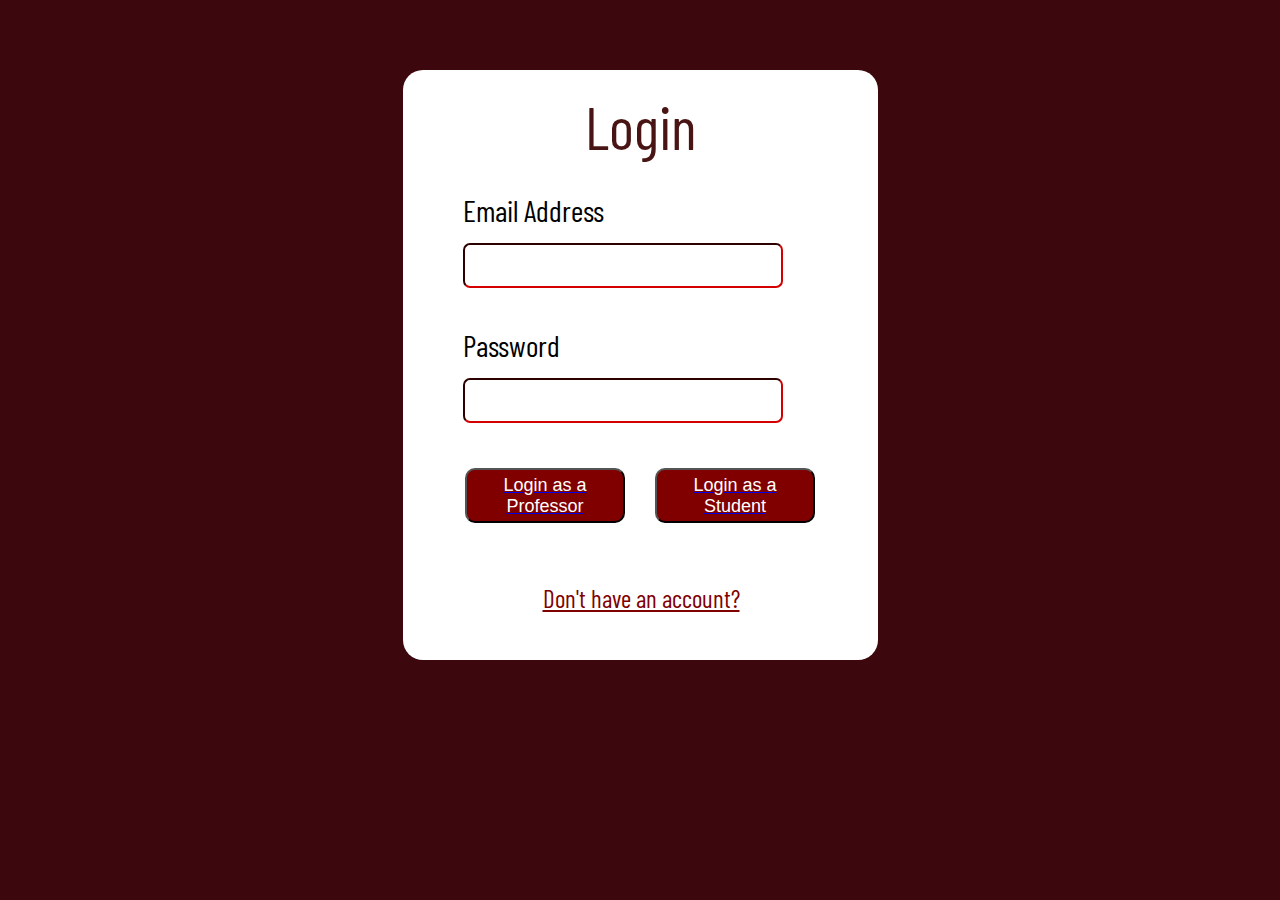
<file: index.html>
<!DOCTYPE html>
<html>

<title>GradeCam Login Page</title>
<head>
  <link rel="stylesheet" href="styles/index.css">
  <link rel="preconnect" href="https://fonts.googleapis.com">
  <link rel="preconnect" href="https://fonts.gstatic.com" crossorigin>
  <link href="https://fonts.googleapis.com/css2?family=Barlow+Condensed&family=Roboto+Mono&display=swap" rel="stylesheet">
</head>
  <body>

    <div class="block-1">
      <div class="login-title">Login</div>
      <div class="email-address">Email Address</div>
      <input type="email" class="input-1">
      <div class="password">Password</div>
      <input type="password" class="input-2">


      <div class="block-2">
        <a href="profview.html">

          <button class="login-professor">
            Login as a Professor
          </button>
         </a>
    
         <a href="studentview.html">
          <button class="login-student">
            Login as a Student
          </button>
         </a>

      </div>




      <a class="no-account" href="signup.html">Don't have an account?</a>
    </div>
  </body>
</html>
</file>
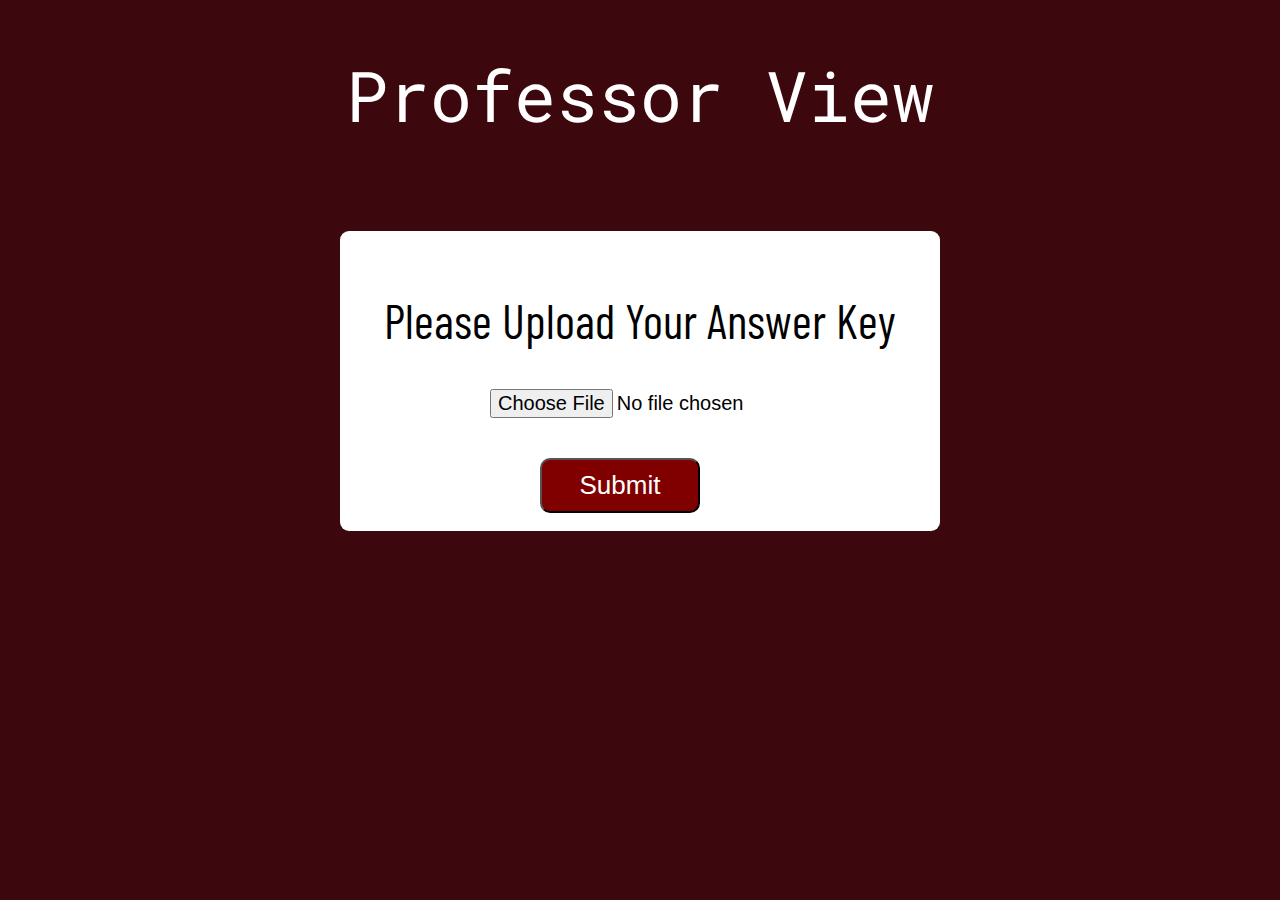
<file: profview.html>
<!DOCTYPE html>
<html>
  <title>Professer View Page</title>
  <head>
    <link rel="stylesheet" href="styles/index.css" />
    <link rel="stylesheet" href="styles/profview.css" />
    <link rel="preconnect" href="https://fonts.googleapis.com" />
    <link rel="preconnect" href="https://fonts.gstatic.com" crossorigin />
    <link
      href="https://fonts.googleapis.com/css2?family=Barlow+Condensed&family=Roboto+Mono&display=swap"
      rel="stylesheet"
    />
  </head>
  <body>
    <div class="prof-title">Professor View</div>
    <div class="prof-block">
      <div class="prof-text">Please Upload Your Answer Key</div>
      <input class="choose-file" type="file" />
      <button class="prof-submit" type="submit">Submit</button>

      <p class="thanks" style="display: none">
        Thank you for submitting the answer key. We will be using this to check
        the student's assignments and grade them.
      </p>
      <br />
      <a href="index.html" class="return" style="display: none"
        >Return to Login</a
      >
    </div>

    <script>
      let professortext = document.querySelector(".prof-text");
      let choosingfile = document.querySelector(".choose-file");
      let submttingfile = document.querySelector(".prof-submit");
      let whitebackground = document.querySelector(".prof-block");
      let goreturn = document.querySelector(".return");

      let thankyoutext = document.querySelector("p");
      let button = document.querySelector(".prof-submit");
      button.addEventListener("click", (e) => {
        professortext.style.display = "none";
        thankyoutext.style.display = "inline";
        choosingfile.style.display = "none";
        submttingfile.style.display = "none";
        button.style.display = "none";
        whitebackground.style.backgroundColor = "transparent";
        goreturn.style.display = "inline";
      });
    </script>
  </body>
</html>
</file>
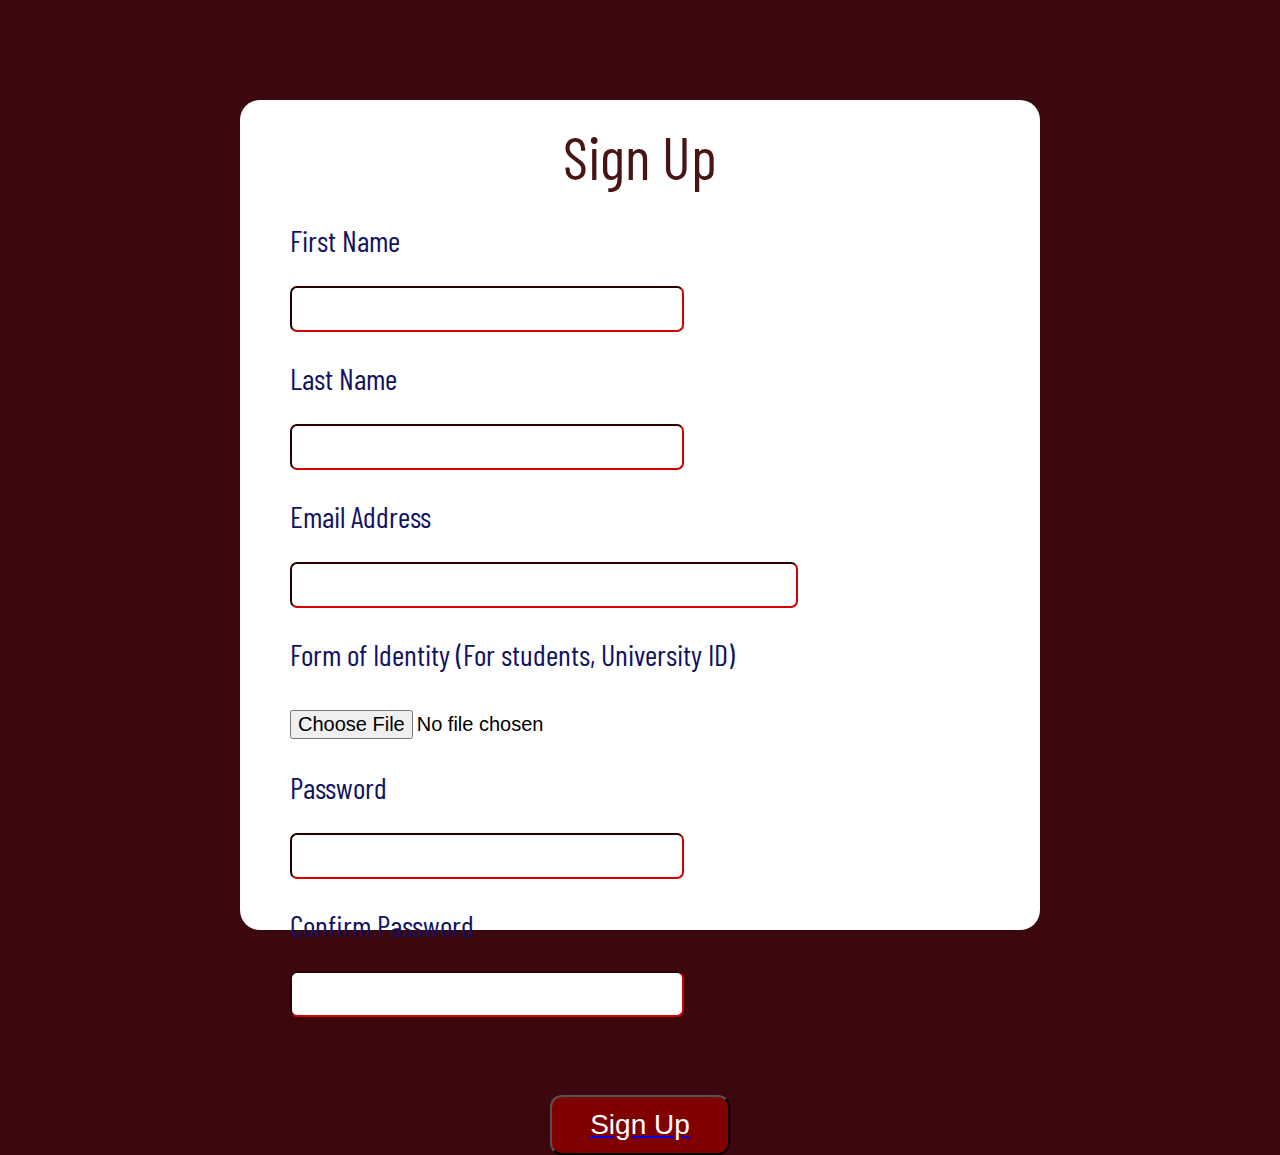
<file: signup.html>
<!DOCTYPE html>
<html>
  <title>Sign Up Page</title>
  <head>
    <link rel="stylesheet" href="styles/signup.css">
    <link rel="stylesheet" href="styles/index.css">
    <link rel="preconnect" href="https://fonts.googleapis.com">
    <link rel="preconnect" href="https://fonts.gstatic.com" crossorigin>
    <link href="https://fonts.googleapis.com/css2?family=Barlow+Condensed&family=Roboto+Mono&display=swap" rel="stylesheet">
  </head>

  <body>
    <div class="signup-block">
      <div class="signup-title">Sign Up</div>

    <div class="first">
      <div class="first-name">First Name</div>
      <input class="input-first" type="name" required>
    </div>
      

    <div class="second">
      <div class="last-name">Last Name</div>
      <input class="input-last" type="name" required>
    </div>
    

      <div class="sign-email">Email Address</div>
      <input class="input-email" type="email" required>
      <div class="form-of-identity">Form of Identity (For students, University ID)</div>
      <input class="submit-proof" type="file" required>

      <div class="third">
        <div class="sign-password">Password</div>
        <input class="pass" type="password" required>
      </div>
 
      <div class="fourth">
        <div class="sign-confirm">Confirm Password</div>
        <input class="confirm-pass" type="password" required>
      </div>

      <div class="button-2">
        <a href="index.html">
          <button type="submit" class="signup-button">Sign Up</button>
        </a>
        
      </div>

    </div>

  </body>

</html>
</file>
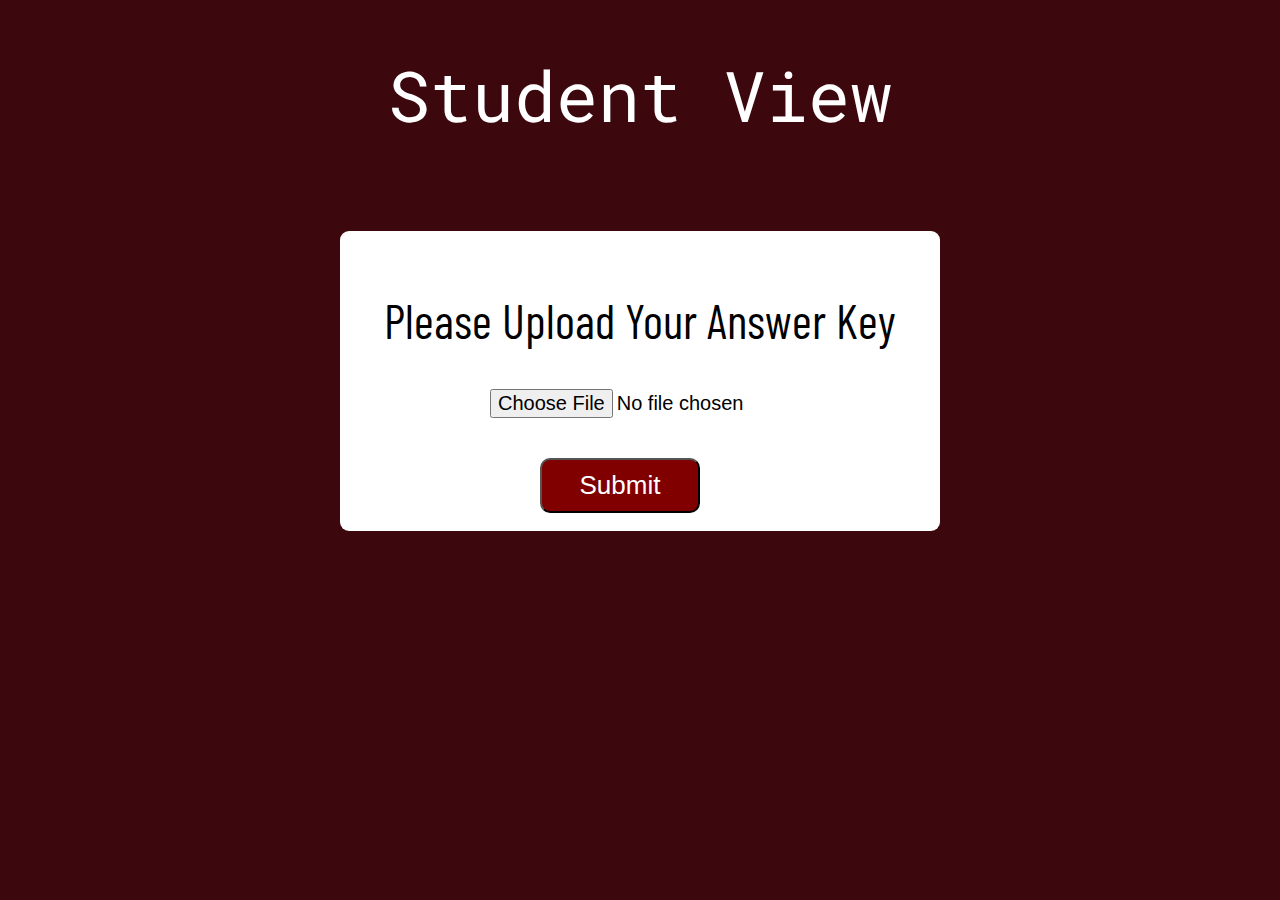
<file: studentview.html>
<!DOCTYPE html>
<html>
  <title>Student View Page</title>
  <head>
    <link rel="stylesheet" href="styles/index.css" />
    <link rel="stylesheet" href="styles/profview.css" />
    <link rel="preconnect" href="https://fonts.googleapis.com" />
    <link rel="preconnect" href="https://fonts.gstatic.com" crossorigin />
    <link
      href="https://fonts.googleapis.com/css2?family=Barlow+Condensed&family=Roboto+Mono&display=swap"
      rel="stylesheet"
    />
  </head>
  <body>
    <div class="prof-title">Student View</div>
    <div class="prof-block">
      <div class="prof-text">Please Upload Your Answer Key</div>
      <input class="choose-file" type="file" />
      <button class="prof-submit" type="submit">Submit</button>

      <p class="thanks" style="display: none">
        Thank you for submitting the answer. We will check them using the professor's answer key and grade it for you.
      </p>
      <br />
      <a href="index.html" class="return" style="display: none"
        >Return to Login</a
      >
    </div>

    <script>
      let professortext = document.querySelector(".prof-text");
      let choosingfile = document.querySelector(".choose-file");
      let submttingfile = document.querySelector(".prof-submit");
      let whitebackground = document.querySelector(".prof-block");
      let goreturn = document.querySelector(".return");

      let thankyoutext = document.querySelector("p");
      let button = document.querySelector(".prof-submit");
      button.addEventListener("click", (e) => {
        professortext.style.display = "none";
        thankyoutext.style.display = "inline";
        choosingfile.style.display = "none";
        submttingfile.style.display = "none";
        button.style.display = "none";
        whitebackground.style.backgroundColor = "transparent";
        goreturn.style.display = "inline";
      });
    </script>
  </body>
</html>
</file>
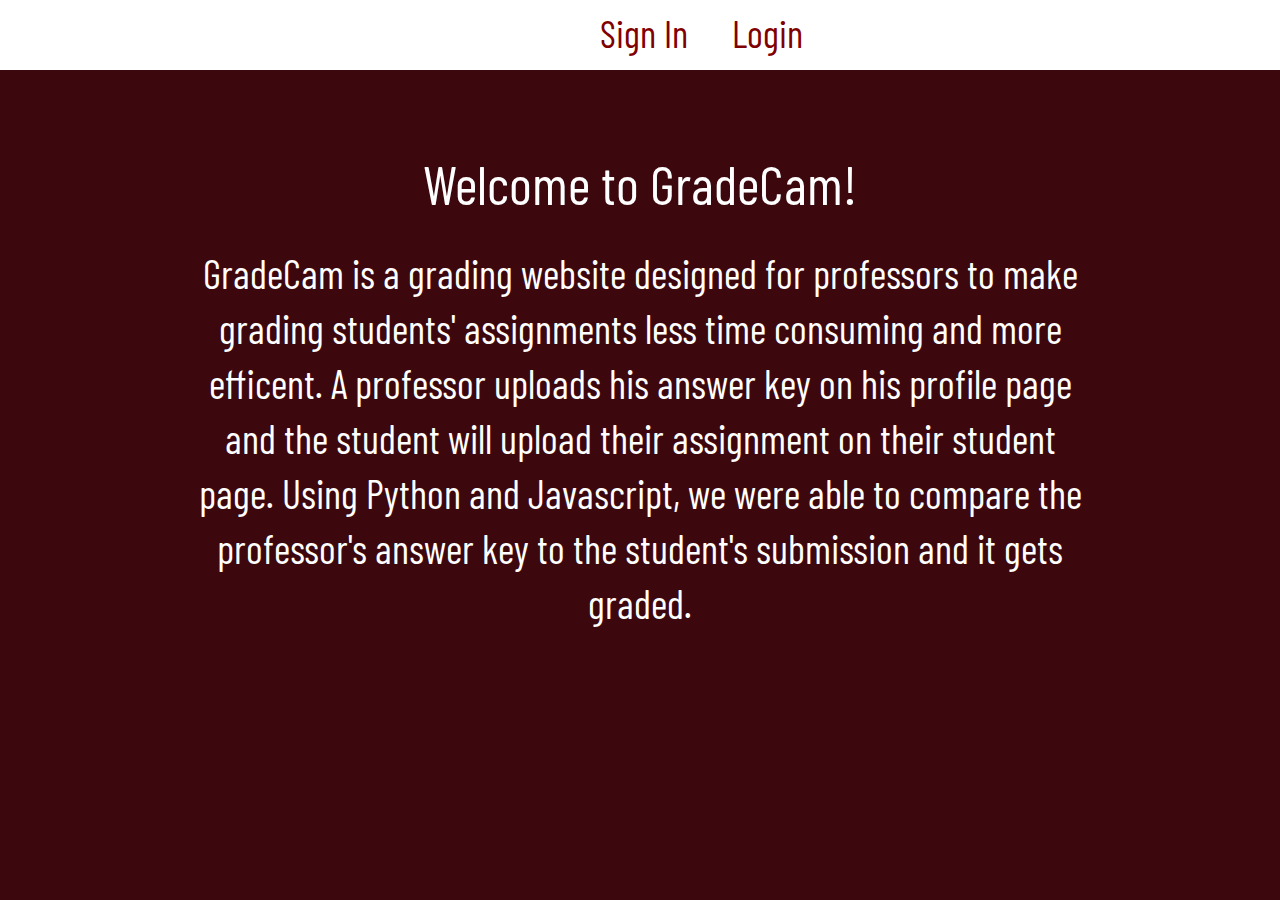
<file: welcome.html>
<!DOCTYPE html>
<html>
  <title>Welcome Page</title>
  <head>
    <link rel="stylesheet" href="styles/index.css">
    <link rel="stylesheet" href="styles/welcome.css">
    <link rel="preconnect" href="https://fonts.googleapis.com">
    <link rel="preconnect" href="https://fonts.gstatic.com" crossorigin>
    <link href="https://fonts.googleapis.com/css2?family=Barlow+Condensed&family=Roboto+Mono&display=swap" rel="stylesheet">
  </head>
  <body>

    <div class="navigation-bar">
      <a href="signup.html" class="signin">Sign In</a>
      <a href="index.html" class="login">Login</a>



    </div>
    <div class="welcome">Welcome to GradeCam!</div>
    <div class="who-we-are">GradeCam is a grading website designed for professors to make grading students' 
      assignments less time consuming and more efficent. A professor uploads his answer key on his profile page and the
      student will upload their assignment on their student page. Using Python and Javascript, we were able to
      compare the professor's answer key to the student's submission and it gets graded. 
    </div>




  </body>



</html>
</file>
<file: styles/index.css>
html {
  background-color: rgb(60, 8, 13);
}

.block-1 {
  background-color: white;
  width: 475px;
  height: 570px;
  margin: auto;
  margin-top: 70px;
  border-radius: 20px;
  font-family: Barlow Condensed;
  padding-top: 20px;
  cursor: pointer;
  margin-bottom: 100px;
}

.login-title {
  font-size: 60px;
  color: rgb(72, 20, 20);
  text-align: center;
  margin-bottom: 30px;
}

.email-address,
.password {
  font-size: 30px;
}

.input-1,
.input-2{
  width: 300px;
  height: 25px;
  margin-bottom: 20px;
  color: rgb(18, 18, 99);
  padding: 8px;
  font-size: 20px;
  border-color: maroon;
  border-radius: 7px;
}

.email-address,
.input-1,
.password,
.input-2 {
  margin-left: 60px;
  margin-bottom: 15px;
}

.input-1 {
  margin-bottom: 39px;
}

.login-professor,
.login-student {
  color: white;
  width: 160px;
  height: 55px;
  display: block;
  font-size: 18px;
  border-radius: 10px;
  margin-top: 30px;
  background-color: maroon;
  animation: none opacity 200ms;
  margin-bottom: 30px;
  text-decoration: none;
}

.login-professor:hover,
.login-student:hover {
  opacity: 0.7;
}


.no-account  {
  font-size: 25px;
  margin-left: 102px ;
  display: inline-block;
  color: maroon;
}

.no-account {
margin-top: 30px;
margin-left: 140px;
}

.block-2 {
  display: flex;
  justify-content: center;
  gap: 30px;
}
</file>
<file: styles/profview.css>
.prof-title {
  font-family: Roboto Mono;
  color: white;
  text-align: center;
  font-size: 70px;
  margin-top: 49px;
  margin-bottom: 90px;
}

.prof-block {
  background-color: white;
  width: 600px;
  height: 300px;
  margin: auto;
  border-radius: 9px;

}

.block-2 {
  display: flex;

}

.prof-text {
  font-family: Barlow Condensed;
  text-align: center;
  font-size: 48px;
  padding-top: 60px;
}

.choose-file {
  text-align: center;
  margin-top: 40px;
  margin-left: 150px;
  font-size: 20px;
  margin-bottom: 10px;
}

.prof-submit {
  color: white;
  width: 160px;
  height: 55px;
  margin-left: 200px;
  font-size: 26px;
  border-radius: 10px;
  margin-top: 30px;
  background-color: maroon;
  animation: none opacity 200ms;
  margin-bottom: 30px;
}

.prof-submit:hover {
  opacity: 0.7;
}

.thanks {
  font-family: Roboto Mono;
  font-size: 30px;
  color: white;

}

.return {
  color: white;
  cursor: pointer;
  position: absolute;
  transform: translate(160px, 50px);
  font-size: 30px;
}
</file>
<file: styles/signup.css>
.signup-block {
  background-color: white;
  width: 800px;
  height: 810px;
  margin: auto;
  margin-top: 100px;
  border-radius: 20px;
  font-family: Barlow Condensed;
  padding-top: 20px;
  cursor: pointer;
  margin-bottom: 100px;
  cursor: pointer;
  border: none;
}

.signup-title {
  font-size: 60px;
  color: rgb(72, 20, 20);
  text-align: center;
  margin-bottom: 30px;
}

.first-name,
.input-first,
.last-name,
.input-last,
.sign-email,
.input-email,
.form-of-identity,
.sign-password,
.pass,
.sign-confirm,
.confirm-pass {
  font-size: 30px;
  margin-left: 50px;
  margin-bottom: 28px;
  color: rgb(18, 18, 99);
  border-color: maroon;
  border-radius: 7px;
}

.input-email {
  width: 500px;
}

.submit-proof {
  font-size: 20px;
  margin-left: 50px;
  margin-bottom: 20px;
}

.first,
.second,
.third,
.fourth {
  display: inline-block;
}

.input-first,
.input-last,
.input-email,
.pass,
.confirm-pass {
  height: 40px;
}

.submit-proof {
  margin-top: 10px;
  margin-bottom: 30px;
}

.signup-button {
  background-color: maroon;
  width: 180px;
  height: 60px;
  display: block;
  margin-left: 160px;
  font-size: 28px;
  border-radius: 12px;
  animation: none opacity 200ms;
  margin-bottom: 30px;
  color: white;
  margin: auto;
  animation: none opacity 200ms;
  text-decoration: none;
}

.signup-button:hover {
  opacity: 0.7;
}

.button-2 {
  margin-top: 50px;
}
</file>
<file: styles/welcome.css>
.welcome,
.who-we-are{
color: white;
font-family: Barlow Condensed;
text-align: center;
margin-top: 150px;
}

.welcome {
  font-size: 55px;
  margin-bottom: 30px;
}

.who-we-are {
  width: 900px;
  font-size: 40px;
  margin: auto;
  line-height: 55px;
}

.navigation-bar {
 background-color: white;
  position: absolute;
  left: 0;
  right: 0;
  top: 0;
  width: 100%;
  height: 60px;
  padding-top: 10px;
}

.login,
.signin  {
color: maroon;
font-family: Barlow Condensed;
text-decoration: none;
font-size: 38px;
}

.signin {
  margin-left: 600px;
}

.login {
  margin-left: 40px;
}
</file>
